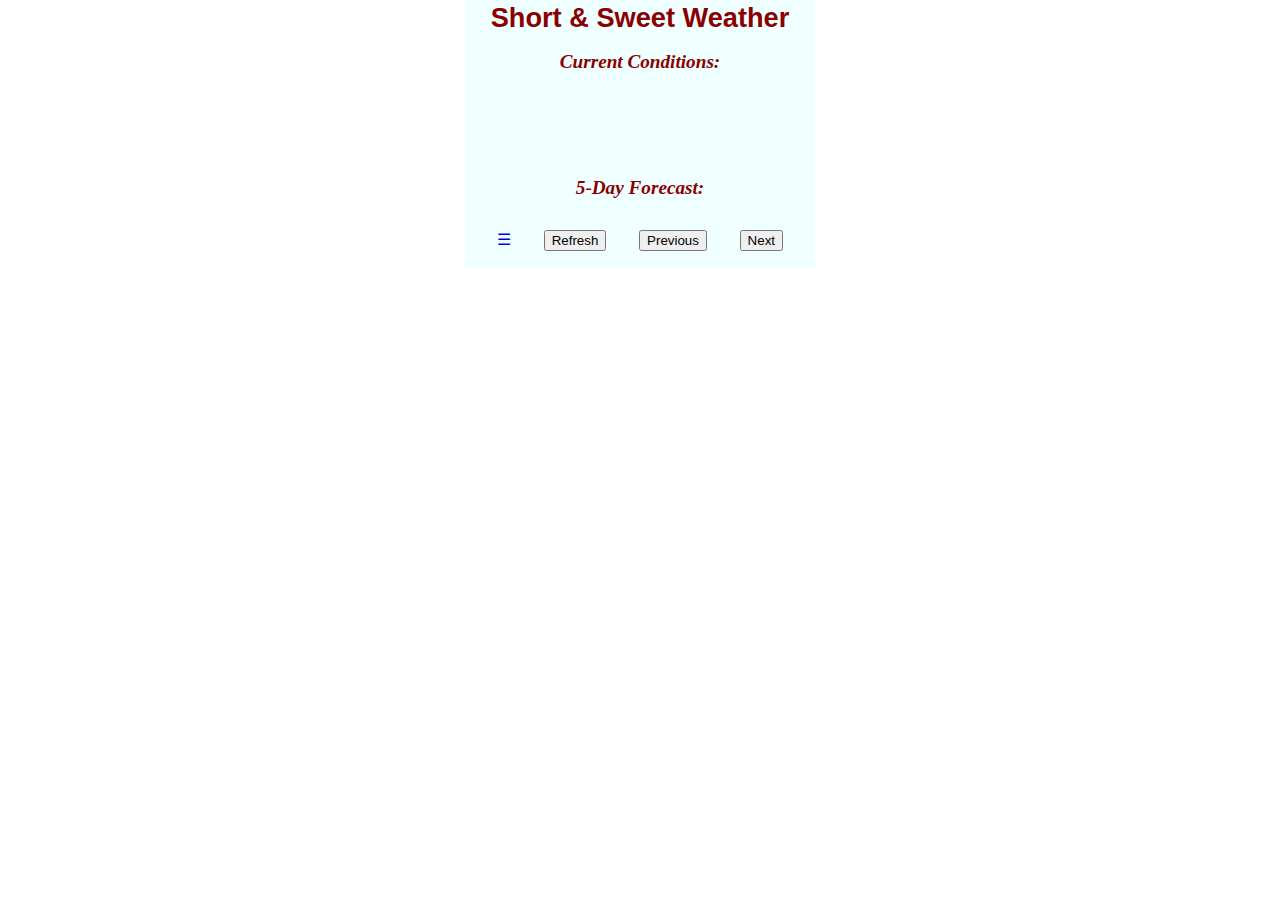
<file: index.html>
<!DOCTYPE html>
<html lang="en">
<head>
  <meta charset="utf-8">
  <title>Weather - Short and Sweet</title>
  <meta name="viewport" content="width=device-width">
  <link rel="stylesheet" type="text/css" href="css/reset.css">
  <link rel="stylesheet" type="text/css" href="css/styles.css">
</head>
<body onload="Initial_Load();">
  <ul class="nav"> 
    <div id="menu">
	</div>
  </ul>   
  <div class="container">
    <div class="header">
      <h1>Short & Sweet Weather</h1>
      <h2 id="DateTime"></h2>
      <h2 id ="location"></h2>
    </div> <!-- header -->
    <div class="main">
      <div class="current-weather">  
        <h3>Current Conditions:</h3>
		<div class="display-box">
          <div id="temp" class="current-data"></div>
		  <div id="humidity" class="current-data"></div>
		</div>  
		<div class="display-box">
          <div id="wind" class="current-data"></div>
		</div>  
		<div class="display-box">
          <div id="sky" class="current-data"></div>
		  <div id="precip" class="current-data"></div>
		</div>  
      </div> <!-- current -->
      <h3>5-Day Forecast:</h3>
	  <table id="forecast" class="forecast"></table><br/>
    </div> <!-- main -->
    <div class="buttons">
      <a class="trigger" href="#">&#9776;</a> 
      <input type="button" onclick="Refresh_Display();" value="Refresh"/>
      <input type="button" onclick="Previous_Location();" value="Previous" id="previous"/> 
      <input type="button" onclick="Next_Location();" value="Next" id="next"/> 
    </div> <!-- buttons -->
    <div class="footer">
    </div> <!-- footer -->
  </div> <!-- container -->
  <script src="js/functions.js"></script>
</body>
</html>
</file>
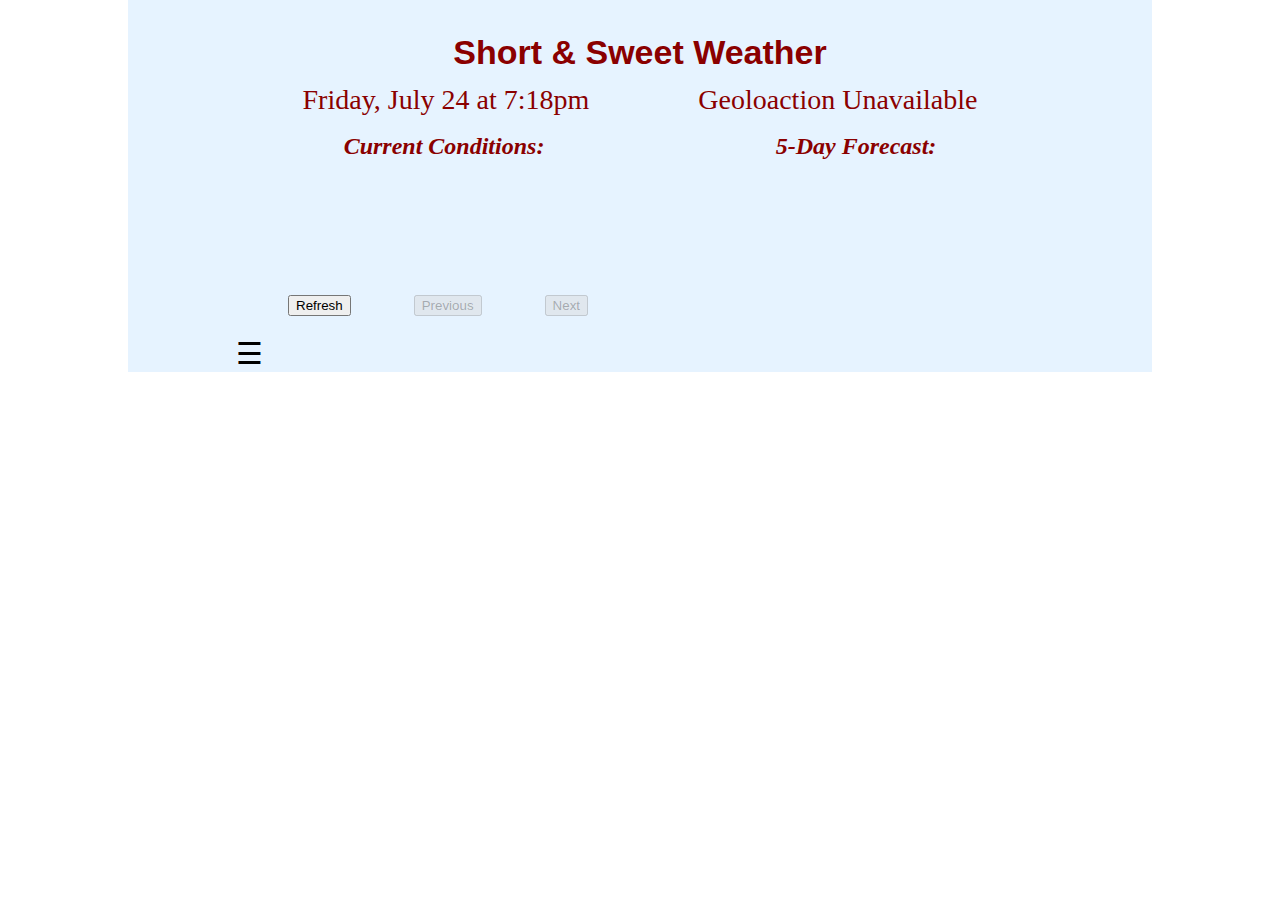
<file: weather.html>
<!DOCTYPE html>
<html lang="en">
<head>
  <meta charset="utf-8">
  <title>Weather - Short and Sweet</title>
  <meta name="viewport" content="width=device-width, initial-scale=1, maximum-scale=1">
  <link rel="stylesheet" type="text/css" href="css/wxreset.css">
  <link rel="stylesheet" type="text/css" href="css/wxstyles.css">
  <link rel="stylesheet" media="all and (orientation:portrait)" href="css/portrait.css">
  <link rel="stylesheet" media="all and (orientation:landscape)" href="css/landscape.css">
</head>
<body onload="Initial_Load();">
  <div class="container">
    <div class="nav"> 
      <div id="menu" class="menu"></div>
      <div id="citylist" class="citylist"></div>
    </div> <!-- nav -->
    <div class="header">
      <div class="banner">Short & Sweet Weather</div>
	  <div class="heading"> 
        <div id="DateTime" class="DateTime"></div>
        <div id="location" class="location"></div>
      </div> <!-- heading -->
    </div> <!-- header -->
    <div class="main">
      <div class="current-weather">  
        <div class="section-label">Current Conditions:</div>
		<div class="weather-box">
          <div id="temp" class="current-data"></div>
		  <div id="humidity" class="current-data"></div>
		</div> <!-- box -->
		<div class="weather-box">
          <div id="wind" class="current-data"></div>
		</div> <!-- box -->  
		<div class="weather-box">
          <div id="sky" class="current-data"></div>
		</div> <!-- box -->  
      </div> <!-- current-weather -->
      <div class="forecast-weather">  
        <div class="section-label">5-Day Forecast:</div>
	    <table id="forecast" class="forecast"></table><br/>
      </div> <!-- forecast-weather -->
    </div> <!-- main -->
    <div class="buttons">
      <input type="button" onclick="Refresh_Display();" value="Refresh"/>
      <input type="button" onclick="Previous_Location();" value="Previous" id="previous"/> 
      <input type="button" onclick="Next_Location();" value="Next" id="next"/> 
    </div> <!-- buttons -->
    <div class="footer">
      <a class="trigger" href="#">&#9776;</a> 
      <a class="xTrigger" href="#">&#10005;</a> 
	  <div id="WXimage"></div> 
    </div> <!-- footer -->
  </div> <!-- container -->
  <script src="js/functions.js"></script>
  <script src="js/stations.js"></script>
</body>
</html>
</file>
<file: css/styles.css>
@charset "UTF-8";
/*   Dave Dover
	 Final Project
	 May 11, 2016    */
.container {
  max-width: 350px;
  margin: 0 auto 1em auto;
  padding: 0;
  background-color: azure;
  }
.current-weather {
  display: -webkit-flex;
  display: flex;
  flex-direction: column;
  color: blue;
  }
.display-box, .buttons{
  margin: 0 2rem;
  display: -webkit-flex;
  display: flex;
  justify-content: space-between;
  -webkit-justify-content: space-between;
  }
.buttons {
  padding: 0 0 1rem 0;
  }
.current-data {
  margin: .3em;
  padding: 0;
  height: 1em;
  font-weight: 300;
  font-size: 120%;
  }
h1, h2, h3 {
  color: #8a0000;
  vertical-align: middle; 
  padding: .1rem 0;
  text-align: center;
  }
h1 {
  font-family: calibri, Arial, sans-serif;
  font-size: 170%;
  font-weight: 800;
  } 
h2 {
  font-weight: 300;
  font-size: 140%;
  vertical-align: middle; 
  } 
h3 {
  font-size: 120%;
  font-weight: 600;
  font-style: italic;
  padding: .5rem 0 .2rem 0;
  } 
h4 {
  font-size: 120%;
  font-weight: 300;
  } 
tr {
  height: 1.3rem;
  padding: .2rem;
  }
td {
  padding: 0 .5rem;
  }
th {
  padding: 0 .4rem .4rem .4rem;
  font-weight: 600;
  }
table {
  margin: .5rem 0 0 .1rem;
  }
</file>
<file: css/wxstyles.css>
@charset "UTF-8";
/*   Dave Dover
	 Final Project
	 May 11, 2016    */
.container {
  overflow: hidden;
  width: 100%;
  max-width: 700px;
  margin: 0 auto 0 auto;
  padding: 0; 
  background-color: #e6f3ff;
  position: relative; 
  }
.current-weather {
  display: -webkit-flex;
  display: flex;
  flex-direction: column;
  color: #0000ff;
  }
.footer {
  display: -webkit-flex;
  display: flex;
  flex-direction: row;
  }
.forecast-weather {
  display: -webkit-flex;
  display: flex;
  flex-direction: column;
  }
.main, .heading {
  display: -webkit-flex;
  display: flex;
  justify-content: space-between;
  -webkit-justify-content: space-between; 
  }
 .heading {
  margin: .2rem 1rem;
  }
.weather-box, .buttons {
  margin: 0 2rem;
  display: -webkit-flex;
  display: flex;
  justify-content: space-between;
  -webkit-justify-content: space-between;
  }
.buttons {
  margin: 0 1.5rem 0 3rem;
  padding-bottom: 1rem;
  max-width: 15rem;
  }
.forecast {
  margin: 0;
  }
.current-data {
  margin: .3rem;
  padding: 0;
  height: 1rem;
  font-weight: 300;
  font-size: 120%;
  }
.banner, .section-label, .location, .DateTime {
  color: #8a0000;
  padding: .1rem 0;
  margin: .1rem;
  text-align: center;
  }
.banner {
  font-family: calibri, Arial, sans-serif;
  font-size: 170%;
  font-weight: 800;
  } 
.section-label {
  font-size: 120%;
  font-weight: 600;
  font-style: italic;
  padding: .3rem 0 .2rem 0;
  } 
.location, .DateTime {
  font-weight: 300;
  font-size: 140%;
  vertical-align: middle; 
  } 
tr {
  height: 1.3rem;
  padding: .2rem;
  }
td {
  padding: 0 .4rem;
  font-size: 85%;
  }
th {
  padding: 0 .7rem .4rem .4rem;
  font-weight: 600;
  }
table {
  margin: .5rem 0 0 .1rem;
  }	
img {
  width: 100%;
  height: auto;
}

.nav {
  list-style: none;
  background-color: #f7f790;
  padding: .5rem;
  position: absolute;
  height: 100%;
  width: 60%;
  transform: translate(-100%,0);
  transition: transform 0.5s;
}
.nav a {
  color: #0000ff;
  text-decoration: none;
}
.menu, .citylist {
  max-width: 12rem;
  }
.trigger {
  color: #000000;
  font-size: 1.5rem;
  text-decoration: none;
  position: relative;
  left: .4rem;
  margin: 0;
  }
.xTrigger {
  display: none;
  }
.container.nav-is-open .nav {
  transform: translate(0,0);
}
.WXimage {
  margin: .3rem 2.5rem;
  max-width: 25%;
  }
</file>
<file: css/portrait.css>
html {                  /* phone */
  font-size: 100%;
  }
.weather-box {   
  flex-direction: row;
  }
.nav {
  max-width: 14rem;
  }
.citylist {
  margin-right: 2rem;
  }
.main, .heading { 
  flex-direction: column;
  }
.citylist, .menu {
  clear: both;
  }  
@media screen and (min-width: 768px) {  /* tablet */
  html {
    font-size: 115%;
    }
  .container {
    max-width: 768px;
    } 
  .main, .heading {
    padding: 0 10rem;
    }
  .buttons {
    padding: 0 0 1rem 10rem;
    max-width: 24rem;
    }
  .WXimage {
    padding-left: 13rem;
    max-width: 50%;
    }
  .trigger {
    left: 10.4rem;
    }
  .banner {
    margin-top: 1.5rem;
    }
  }
</file>
<file: css/landscape.css>
html {                  /* phone */
  font-size: 90%;
  }
.weather-box {   
  flex-direction: column;
  }
.nav {
  width: 75%;
  max-width: 25.5rem;
  }
.citylist {
  margin-right: 1rem;
  float: right;
  }
.menu {
  float: left;
  }
@media screen and (min-width: 768px) {  /* tablet */
  html {
    font-size: 125%;
    }
  .container {
    max-width: 1024px;
    } 
  .main, .heading {   
    flex-direction: row;
    justify-content: space-around;
    -webkit-justify-content: space-around; 
    padding: 0 5rem;
    }
  .buttons {
    padding: 0 0 1rem 5rem;
    max-width: 20rem;
    }
  .WXimage {
    padding-left: 9rem;
    max-width: 50%;
    }
  .trigger {
    left: 5.4rem;
    }
  .banner {
    margin-top: 1.5rem;
    }
  }
</file>
<file: css/wxreset.css>
/* HTML5 display-role reset for older browsers */
article, aside, details, figcaption, figure, 
footer, header, hgroup, menu, nav, section {
	display: block;
}

html, body, div, span, applet, object, iframe,
h1, h2, h3, h4, h5, h6, p, blockquote, pre,
a, abbr, acronym, address, big, cite, code,
del, dfn, em, img, ins, kbd, q, s, samp,
small, strike, strong, sub, sup, tt, var,
b, u, i, center,
dl, dt, dd, ol, ul, li,
fieldset, form, label, legend,
table, caption, tbody, tfoot, thead, tr, th, td,
article, aside, canvas, details, embed, 
figure, figcaption, footer, header, hgroup, 
menu, nav, output, ruby, section, summary,
time, mark, audio, video {
	border: 0;
	font: inherit;
	font-size: 100%;
	margin: 0;
	padding: 0;
	vertical-align: baseline;
}

html {
	box-sizing: border-box;
	-webkit-text-size-adjust: 100%;
	-webkit-overflow-scrolling: touch;
}

*, *:before, *:after {
	box-sizing: inherit;
}

body {
	font-size: var(--base-font-size);
	line-height: 1.2;
	word-wrap: break-word;
}

h1,
h2,
h3,
h4,
h5,
h6,
p {
	margin:  0;
	padding: 0;
	line-height: 1.2;
}

a {
	text-decoration: none;
}

strong {
	font-weight: bold;
}

em {
	font-style: italic;
}

/*ul,
ol {
	list-style: none;
	padding: 0;
	margin: 0;
	li {
		list-style: none;
	}
}*/

dl,
dd {
	margin: 0;
}

table {
	border-collapse: collapse;
	border-spacing: 0;
}

address {
	font-style: normal;
}

fieldset {
	padding: 0;
	margin: 0;
	border: 0;
}

img {
	display: block;
	max-width: 100%;
	height: auto;
	border: 0;
}
</file>
